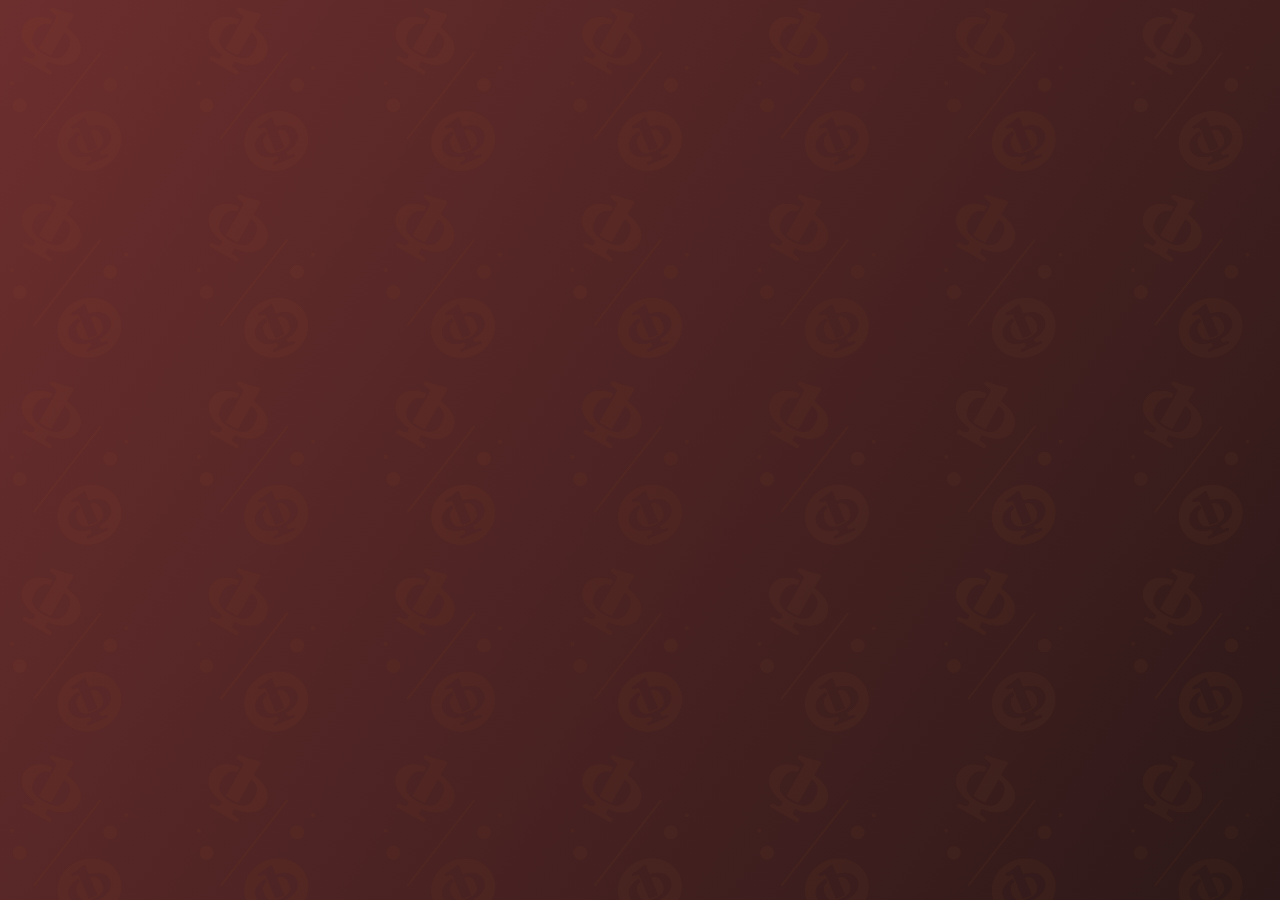
<file: index.html>
<!DOCTYPE html>
<html lang="en">

<head>
    <meta charset="UTF-8">
    <meta name="viewport" content="width=device-width, initial-scale=1.0">
    <title>IEEE CS Logo</title>
    <link rel="icon" type="image/svg" href="ieee cs logo white.png">
    <link rel="stylesheet" href="style.css">
    <script src="script.js"></script>
</head>

<body>
    <div class="PatternLayer"></div>
    <section id="logo" class="logo">
        <div class="logo--E">
            <div class="logo--E--leftColumn"></div>
            <div class="logo--E--middleColumn"></div>
            <div class="logo--E--rightColumn"></div>
            <div class="logo--E--base"></div>
        </div>
        <div class="logo--C">
            <div class="logo--C--leftColumn"></div>
            <div class="logo--C--rightColumn"></div>
        </div>
        <div class="logo--S">
            <div class="logo--S--leftColumn"></div>
            <div class="logo--S--firstRow"></div>
            <div class="logo--S--middleColumn"></div>
            <div class="logo--S--secondRow"></div>
            <div class="logo--S--rightColumn"></div>
        </div>
        <div class="logo--eyes">
            <div class="logo--eyes--leftEye">
                <div class="logo--eyes--leftEye--pupil"></div>
            </div>
            <div class="logo--eyes--rightEye">
                <div class="logo--eyes--rightEye--pupil"></div>
            </div>
        </div>
    </section>
</body>

</html>
</file>
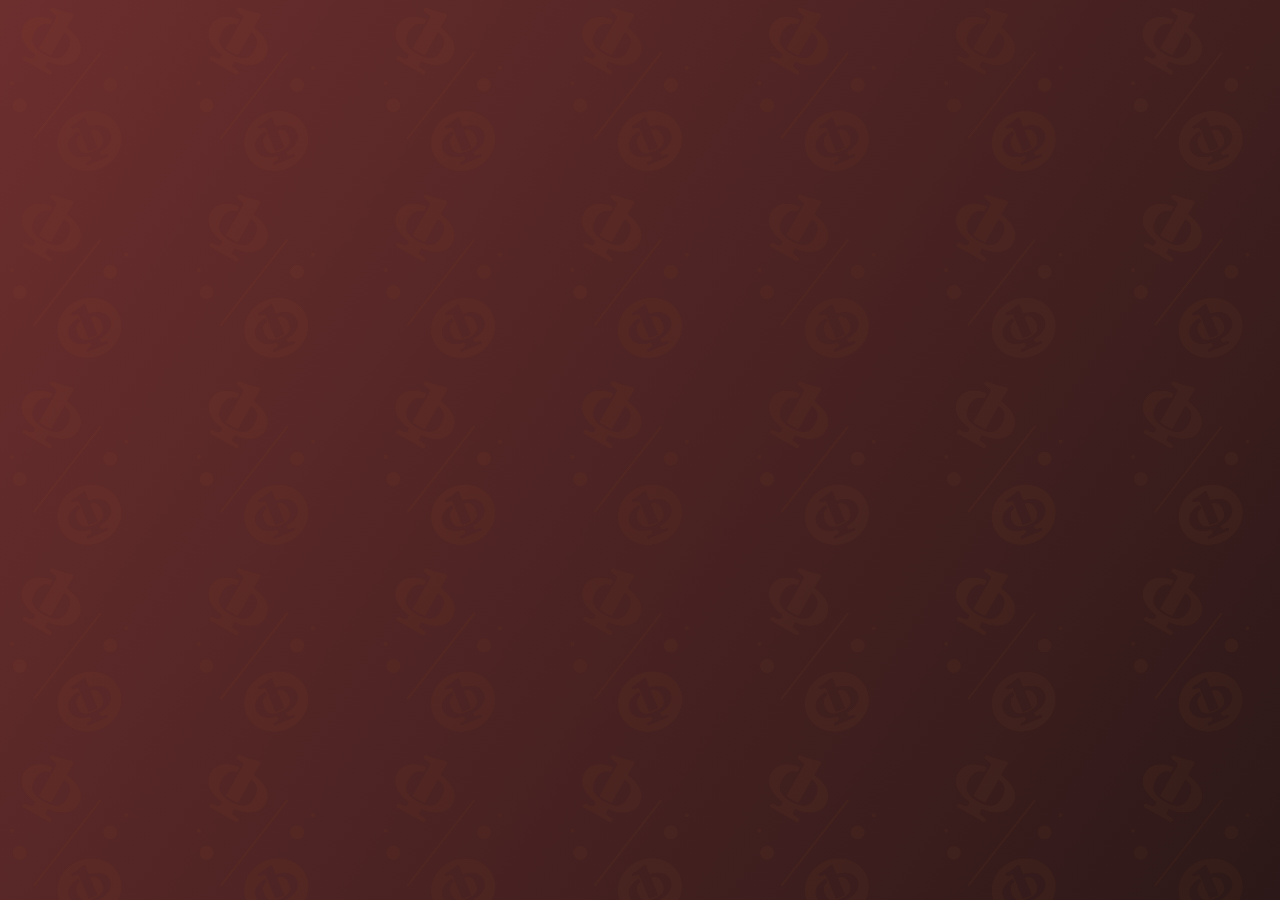
<file: IEEE_Logo.html>
<!DOCTYPE html>
<html lang="en">

<head>
    <meta charset="UTF-8">
    <meta name="viewport" content="width=device-width, initial-scale=1.0">
    <title>IEEE CS Logo</title>
    <link rel="icon" type="image/svg" href="ieee cs logo white.png">
    <link rel="stylesheet" href="style.css">
    <script src="script.js"></script>
</head>

<body>
    <div class="PatternLayer"></div>
    <section id="logo" class="logo">
        <div class="logo--E">
            <div class="logo--E--leftColumn"></div>
            <div class="logo--E--middleColumn"></div>
            <div class="logo--E--rightColumn"></div>
            <div class="logo--E--base"></div>
        </div>
        <div class="logo--C">
            <div class="logo--C--leftColumn"></div>
            <div class="logo--C--rightColumn"></div>
        </div>
        <div class="logo--S">
            <div class="logo--S--leftColumn"></div>
            <div class="logo--S--firstRow"></div>
            <div class="logo--S--middleColumn"></div>
            <div class="logo--S--secondRow"></div>
            <div class="logo--S--rightColumn"></div>
        </div>
        <div class="logo--eyes">
            <div class="logo--eyes--leftEye">
                <div class="logo--eyes--leftEye--pupil"></div>
            </div>
            <div class="logo--eyes--rightEye">
                <div class="logo--eyes--rightEye--pupil"></div>
            </div>
        </div>
    </section>
</body>

</html>
</file>
<file: style.css>
:root {
    --left-right-space: 6px;
    --top-bottom-space: 8px;
    --color-transparent: 0%;
}

* {
    margin: 0;
    padding: 0;
}

body {
    width: 100vw;
    height: 100vh;
    background: linear-gradient(124deg, #6D2E2E, #2C1818);
}

.PatternLayer {
    width: 100%;
    height: 100%;
    background-image: url("IEEE-CS-PATTERN.png");
    background-size: cover;
    opacity: 3%;
}

.logo {
    position: absolute;
    width: 25%;
    height: 40vw;
    left: 50%;
    top: 50%;
    transform: translate(-50%, -50%);
    animation: logoLoader 1s linear 2.5s 1 normal forwards;
    animation-play-state: running;
}

@keyframes logoLoader {

    0% {
        visibility: visible;

    }

    90% {
        opacity: 10%;
    }

    100% {
        visibility: hidden;
        opacity: 0%;
        transform: scale3d(6, 6, 6);
        display: none;
    }
}

.logo--E {
    position: absolute;
    width: 100%;
    height: 30%;
    top: 0;
    left: 0;
}

.logo--E--leftColumn,
.logo--E--middleColumn,
.logo--E--rightColumn,
.logo--E--base {
    position: absolute;
    background-color: hsl(41, 52%, 68%, var(--color-transparent));
}

.logo--E--leftColumn {
    width: 12%;
    height: 100%;
    top: 0;
    left: 0;
}

.logo--E--leftColumn::before,
.logo--E--middleColumn::before,
.logo--E--rightColumn::before {
    content: "";
    position: absolute;
    width: 100%;
    height: 0%;
    background-color: hsl(41, 52%, 68%, 100%);
    animation: E-letterColumns .3s ease-in-out .3s 1 normal forwards;
    bottom: 0;
}

@keyframes E-letterColumns {
    0% {
        height: 0%;
    }

    100% {
        height: 100%;
    }
}

.logo--E--middleColumn {
    width: 12%;
    height: calc(100% - 22.259%);
    top: 0;
    left: 50%;
    transform: translateX(-50%);
}

.logo--E--rightColumn {
    width: 12%;
    height: 100%;
    right: 0;
}

.logo--E--base {
    width: calc(100% - 12% * 2);
    height: 22.259%;
    bottom: 0;
    left: 12%;
}

/*I and E letterBase*/
.logo--E--base::before,
.logo--E--base::after {
    content: "";
    position: absolute;
    width: 0;
    height: 100%;
    background-color: hsl(41, 52%, 68%, 100%);
    top: 0;
    animation: I-letter-E-letterBase .3s ease-in-out 0s 1 normal forwards;
    animation-play-state: running;
}

.logo--E--base::before {
    right: 50%;
}

.logo--E--base::after {
    left: 50%;
}

@keyframes I-letter-E-letterBase {
    0% {
        width: 0%;
    }

    100% {
        width: calc((100% + 15.788% * 2) / 2);
    }
}

.logo--C {
    position: absolute;
    width: 100%;
    height: calc(100% - 30%);
    left: 0;
    top: 30%;
}

.logo--C--leftColumn,
.logo--C--rightColumn {
    position: absolute;
    width: 12%;
    height: 100%;
    background-color: hsl(41, 52%, 68%, var(--color-transparent));
    top: 0;
}

.logo--C--leftColumn::before,
.logo--C--rightColumn::before {
    content: "";
    position: absolute;
    width: 100%;
    height: 0%;
    background-color: hsl(41, 52%, 68%, 100%);
    top: 0;
    animation: C-letterColumns .3s ease-in-out .6s 1 normal forwards;
}

@keyframes C-letterColumns {
    0% {
        height: 0%;
    }

    100% {
        height: 100%;
    }
}

.logo--C--leftColumn {
    left: 0;
}

.logo--C--rightColumn {
    right: 0;
}

.logo--S {
    position: absolute;
    width: calc(100% - 12% * 2 - var(--left-right-space)*2);
    height: calc(100% - 30% - var(--top-bottom-space));
    left: calc(12% + var(--left-right-space));
    top: calc(30% + var(--top-bottom-space));
}

.logo--S--leftColumn,
.logo--S--middleColumn,
.logo--S--rightColumn {
    position: absolute;
    width: 16.704%;
    height: 100%;
    background-color: hsl(37, 96%, 54%, var(--color-transparent));
    top: 0;
}

.logo--S--leftColumn::before,
.logo--S--rightColumn::before {
    content: "";
    position: absolute;
    width: 100%;
    height: 0;
    background-color: hsl(37, 96%, 54%);
}

.logo--S--middleColumn::before,
.logo--S--middleColumn::after {
    content: "";
    position: absolute;
    width: 100%;
    height: 0%;
    background-color: hsl(37, 96%, 54%);
    animation: S-letterMiddleColumn .3s ease-in-out 1.5s 1 normal forwards;
    animation-play-state: running;
}

.logo--S--leftColumn::before {
    top: 0;
    animation: S-letterColumns .3s ease-in-out .9s 1 normal forwards;
    animation-play-state: running;
}

.logo--S--middleColumn::before {
    bottom: 0;
}

.logo--S--middleColumn::after {
    top: 0;
}

.logo--S--rightColumn::before {
    animation: S-letterColumns .3s ease-in-out .9s 1 normal forwards;
    animation-play-state: running;
    bottom: 0;
}

@keyframes S-letterColumns {
    0% {
        height: 0%;
    }

    100% {
        height: 100%;
    }
}

@keyframes S-letterMiddleColumn {
    0% {
        height: 0%;
    }

    100% {
        height: 50%;
    }
}

.logo--S--leftColumn {
    left: 0;
}

.logo--S--middleColumn {
    left: 50%;
    transform: translateX(-50%);
}

.logo--S--rightColumn {
    right: 0;
}

.logo--S--firstRow,
.logo--S--secondRow {
    position: absolute;
    width: calc((100% - (16.704% * 3)) / 2);
    height: 10.984%;
    background-color: hsl(37, 96%, 54%, var(--color-transparent));
}

.logo--S--firstRow {
    bottom: 0;
    left: 16.704%;
}

.logo--S--secondRow {
    top: 0;
    right: 16.704%;
}

.logo--S--firstRow::before,
.logo--S--secondRow::before {
    content: "";
    position: absolute;
    width: 0;
    height: 100%;
    background-color: hsl(37, 96%, 54%);
    animation: S-letterRows .3s ease-in-out 1.2s 1 normal forwards;
    animation-play-state: running;
}

.logo--S--firstRow::before {
    left: 0;
}

.logo--S--secondRow::before {
    right: 0;
}

@keyframes S-letterRows {
    0% {
        width: 0%;
    }

    100% {
        width: calc(100% + 66.986%);
    }
}

.logo--eyes {
    position: absolute;
    width: calc(100% - 12% * 2);
    height: calc(30%);
    top: 0;
    left: calc(12%);
}

.logo--eyes--leftEye,
.logo--eyes--rightEye {
    position: absolute;
    width: calc(50% - 15.7885% / 2 - var(--left-right-space)*2);
    height: calc(100% - 21.4277% - var(--top-bottom-space));
    background-color: hsl(207, 48%, 54%, var(--color-transparent));
    top: 0;
}

.logo--eyes--leftEye {
    left: var(--left-right-space);
}

.logo--eyes--rightEye {
    right: var(--left-right-space);
}

.logo--eyes--leftEye::before,
.logo--eyes--rightEye::before {
    content: "";
    position: absolute;
    width: 100%;
    height: 0%;
    background-color: hsl(207, 48%, 54%, 100%);
    bottom: 0;
    animation: Eyes .3s ease-in-out 1.8s 1 normal forwards;
    z-index: -1;
}

@keyframes Eyes {
    0% {
        height: 0%;
    }

    100% {
        height: 100%;
    }
}

/* .logo--eyes--leftEye--pupil,
.logo--eyes--rightEye--pupil {
    position: absolute;
    width: 8%;
    height: 40%;
    background-color: white;
    top: 50%;
    left: 50%;
    transform: translate(-50%, -50%);
    border-radius: 1px;
} */

.logo--eyes--leftEye--pupil,
.logo--eyes--rightEye--pupil {
    position: absolute;
    width: 8%;
    height: 40%;
    background: linear-gradient(60deg, #6D2E2E, #2C1818);
    top: 50%;
    left: 50%;
    transform: translate(-50%, -50%);
    border-radius: 1px;
    opacity: 0;
    animation: pupil .3s 1.8s forwards;
}

@keyframes pupil {
    0% {}

    100% {
        opacity: 1;
    }
}
</file>
